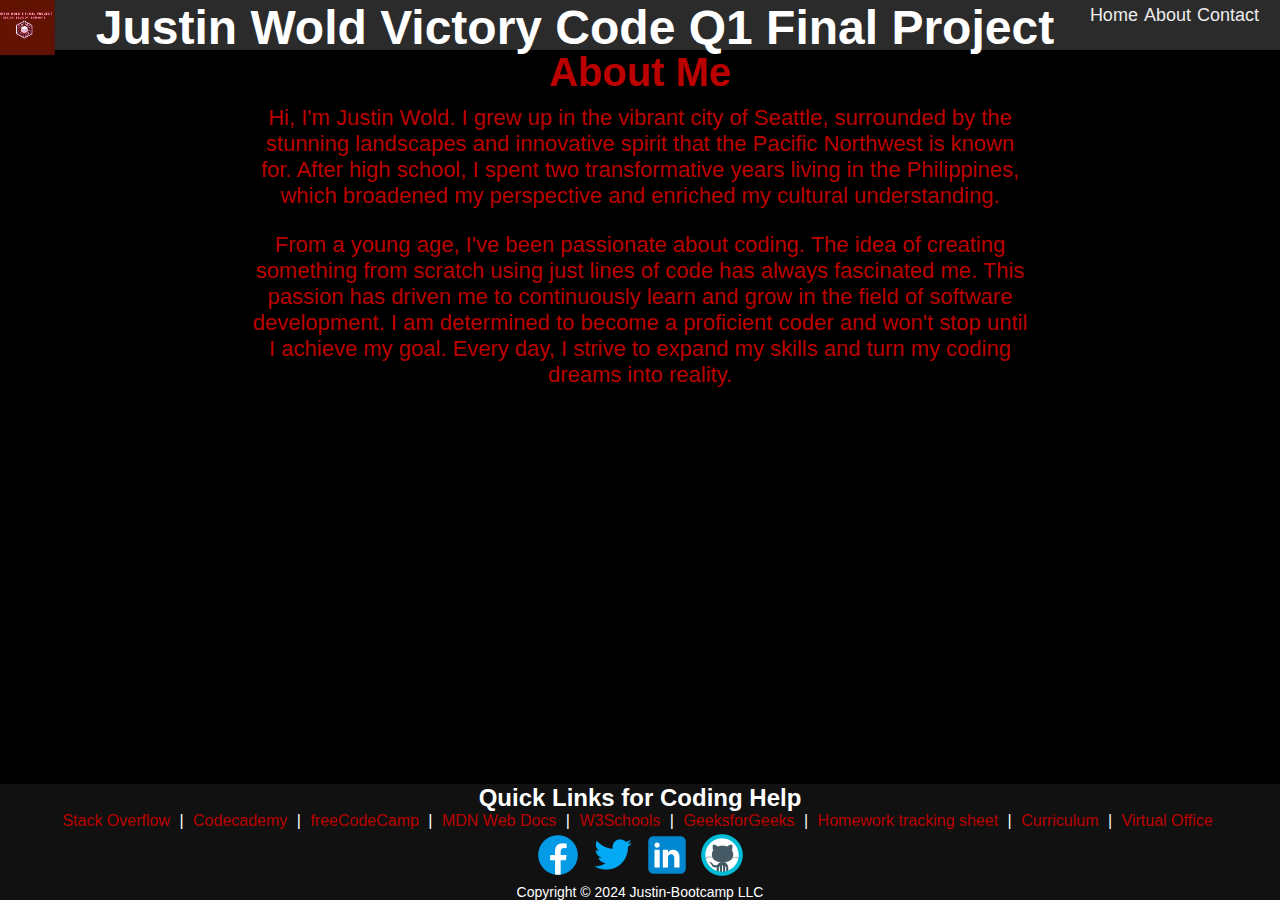
<file: about.html>
<!DOCTYPE html>
<html lang="en">
<head>
    <meta charset="UTF-8">
    <meta name="viewport" content="width=device-width, initial-scale=1.0">
    <title>Justin Wold Victory Code final project about me</title>
    <link rel="stylesheet" href="styles/styles.css">
    <link rel="icon" type="image/x-icon" href="/images/favicon.ico">
</head>
<body>
    <header>
        <nav class="navbar">
                <div class="logo">
                    <img src="images/logo.png" alt="MySite Logo" href="home.html">
                </div>
                <div class="logo"><h1>Justin Wold Victory Code Q1 Final Project</h1></div>
                <ul class="nav-links">
                    <li><a href="home.html">Home</a></li>
                    <li><a href="about.html">About</a></li>
                    <li><a href="contacts.html">Contact</a></li>
                </ul>
            </nav>
            </header>
    <main>
        <h1>About Me</h1>
        <p>      Hi, I'm Justin Wold. I grew up in the vibrant city of Seattle, surrounded by the stunning landscapes and innovative spirit that the Pacific Northwest is known for. After high school, I spent two transformative years living in the Philippines, which broadened my perspective and enriched my cultural understanding.</p>
<br> 
        <p>      From a young age, I've been passionate about coding. The idea of creating something from scratch using just lines of code has always fascinated me. This passion has driven me to continuously learn and grow in the field of software development. I am determined to become a proficient coder and won't stop until I achieve my goal. Every day, I strive to expand my skills and turn my coding dreams into reality.</p>
            <br>
        
    </main>
    <footer>
        <h2>Quick Links for Coding Help</h2>
        <ul>
            <li><a href="https://stackoverflow.com/" target="_blank" rel="noopener">Stack Overflow </a></li>
        <li>|</li>
            <li><a href="https://www.codecademy.com/" target="_blank" rel="noopener">Codecademy</a></li>
        <li>|</li> 
                    <li><a href="https://www.freecodecamp.org/" target="_blank" rel="noopener">freeCodeCamp</a></li>
        <li>|</li>
            <li><a href="https://developer.mozilla.org/en-US/" target="_blank" rel="noopener">MDN Web Docs</a></li>
        <li>|</li>
            <li><a href="https://www.w3schools.com/" target="_blank" rel="noopener">W3Schools</a></li>
        <li>|</li>
            <li><a href="https://www.geeksforgeeks.org/" target="_blank" rel="noopener">GeeksforGeeks</a></li>
        <li>|</li>
            <li><a href="https://docs.google.com/spreadsheets/d/1Epc5EpBNnoQHu8uhGag_Rel7qyM7Up1mAmaizC20GDc/edit#gid=612474590" target="_blank" rel="noopener">Homework tracking sheet</a></li>
        <li>|</li>
            <li><a href="https://www.victorycode.co/bootcamp/codingtovictory/day1" target="_blank" rel="noopener">Curriculum</a></li>
        <li>|</li>
            <li><a href="https://app.gather.town/app/PQahBHnVa7L0cXNE/Victory%20Code" target="_blank" rel="noopener">Virtual Office</a></li>
        </ul>
        <div class="footer-content">
            <div class="social-icons">
                <a href="https://www.facebook.com/justin.wold.96" target="_blank" class="social-icon"  rel="noopener">
                    <img src="images/icons8-facebook-50.png" alt="Facebook">
                </a>
                <a href="https://twitter.com/berrygoeshard" target="_blank" class="social-icon"  rel="noopener">
                    <img src="images/icons8-twitter-50.png" alt="Twitter">
                </a>
                <a href="https://www.linkedin.com/in/justin-wold-b50413279/" target="_blank" class="social-icon" rel="noopener">
                    <img src="images/icons8-linkedin-50.png" alt="LinkedIn">
                </a>
                <a href="https://github.com/Victory-Code-Bootcamp/Justin-Finalproject" target="_blank" class="social-icon" rel="noopener">
                    <img src="images/icons8-github-50.png" alt="GitHub">
                </a>
            </div>
        </div>
        <p>Copyright © 2024 Justin-Bootcamp LLC</p>
    </footer>
</body>
</html>
</file>
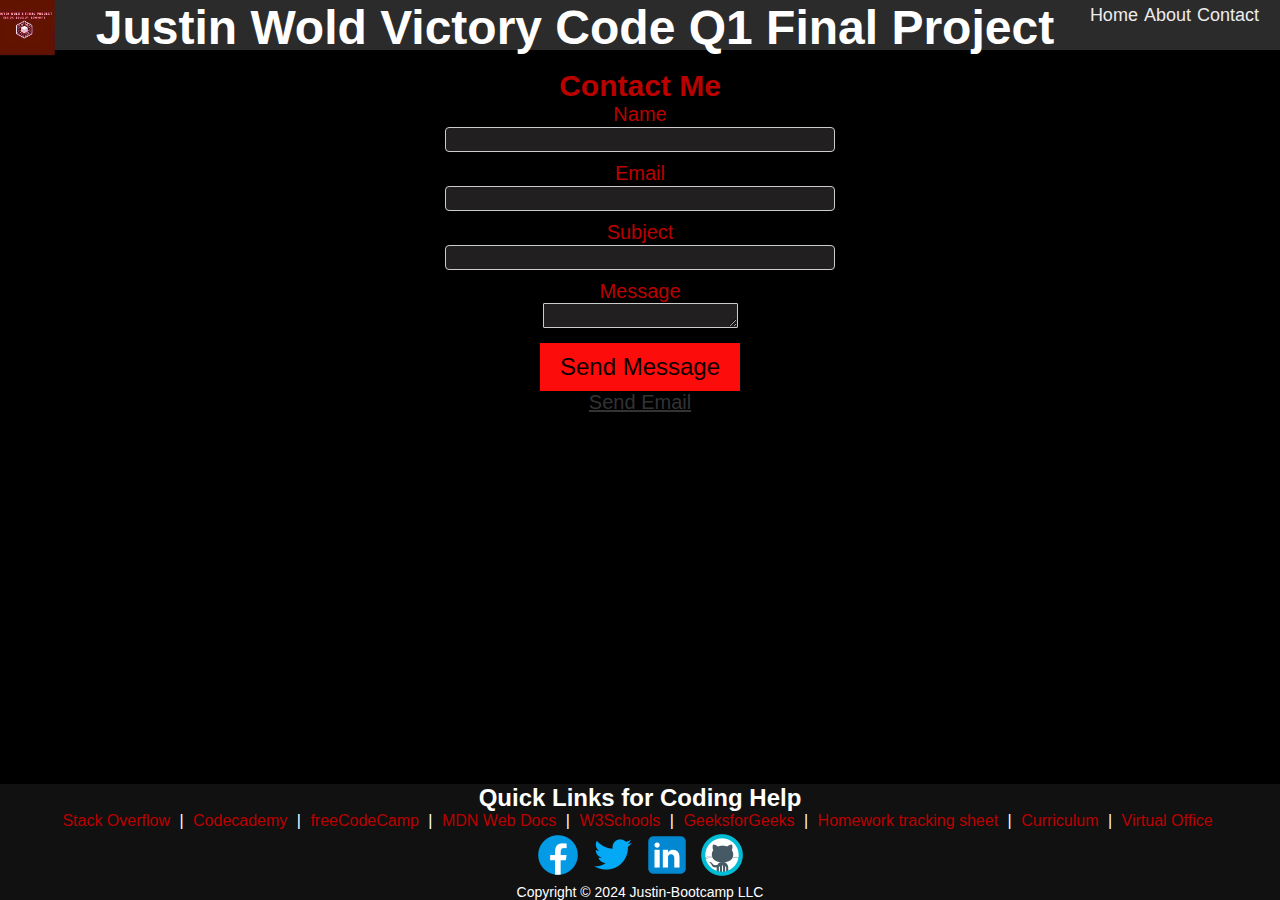
<file: contacts.html>
<!DOCTYPE html>
<html lang="en">
<head>
    <meta charset="UTF-8">
    <meta name="viewport" content="width=device-width, initial-scale=1.0">
    <title>Justin Wold Victory Code final project contact</title>
    <link rel="stylesheet" href="styles/styles.css">
    <link rel="icon" type="image/x-icon" href="/images/favicon.ico">
</head>
<body>
    <header>
        <nav class="navbar">
                <div class="logo">
                    <img src="images/logo.png" alt="MySite Logo" href="home.html">
                </div>
                <div class="logo"><h1>Justin Wold Victory Code Q1 Final Project</h1></div>
                <ul class="nav-links">
                    <li><a href="home.html">Home</a></li>
                    <li><a href="about.html">About</a></li>
                    <li><a href="contacts.html">Contact</a></li>
                </ul>
            </nav>
            </header>
        

    <main>
        <div class="contact-form-container">
            <h2>Contact Me</h2>
            <form method="post" data-netlify="true">
                <div class="form-group">
                    <label for="name">Name</label>
                    <input type="text" id="name" name="name" required>
                </div>
                <div class="form-group">
                    <label for="email">Email</label>
                    <input type="email" id="email" name="email" required>
                </div>
                <div class="form-group">
                    <label for="subject">Subject</label>
                    <input type="text" id="subject" name="subject" required>
                </div>
                <div class="form-group">
                    <label for="message">Message</label>
                    <textarea id="message" name="message" rows="5" required></textarea>
                </div>
                <button type="submit">Send Message</button>
            </form>
            <a href="mailto:Justin.wold88@gmail.com" color="red">Send Email</a>
        </div>
    </main>

    <footer>
        <h2>Quick Links for Coding Help</h2>
        <ul>
        <li><a href="https://stackoverflow.com/" target="_blank" rel="noopener">Stack Overflow </a></li>
        <li>|</li>
            <li><a href="https://www.codecademy.com/" target="_blank" rel="noopener">Codecademy</a></li>
        <li>|</li> 
                    <li><a href="https://www.freecodecamp.org/" target="_blank" rel="noopener">freeCodeCamp</a></li>
        <li>|</li>
            <li><a href="https://developer.mozilla.org/en-US/" target="_blank" rel="noopener">MDN Web Docs</a></li>
        <li>|</li>
            <li><a href="https://www.w3schools.com/" target="_blank" rel="noopener">W3Schools</a></li>
        <li>|</li>
            <li><a href="https://www.geeksforgeeks.org/" target="_blank" rel="noopener">GeeksforGeeks</a></li>
        <li>|</li>
            <li><a href="https://docs.google.com/spreadsheets/d/1Epc5EpBNnoQHu8uhGag_Rel7qyM7Up1mAmaizC20GDc/edit#gid=612474590" target="_blank" rel="noopener">Homework tracking sheet</a></li>
        <li>|</li>
            <li><a href="https://www.victorycode.co/bootcamp/codingtovictory/day1" target="_blank" rel="noopener">Curriculum</a></li>
        <li>|</li>
            <li><a href="https://app.gather.town/app/PQahBHnVa7L0cXNE/Victory%20Code" target="_blank" rel="noopener">Virtual Office</a></li>
        </ul>
        <div class="footer-content">
            <div class="social-icons">
                <a href="https://www.facebook.com/justin.wold.96" target="_blank" class="social-icon"  rel="noopener">
                    <img src="images/icons8-facebook-50.png" alt="Facebook">
                </a>
                <a href="https://twitter.com/berrygoeshard" target="_blank" class="social-icon"  rel="noopener">
                    <img src="images/icons8-twitter-50.png" alt="Twitter">
                </a>
                <a href="https://www.linkedin.com/in/justin-wold-b50413279/" target="_blank" class="social-icon" rel="noopener">
                    <img src="images/icons8-linkedin-50.png" alt="LinkedIn">
                </a>
                <a href="https://github.com/Victory-Code-Bootcamp/Justin-Finalproject" target="_blank" class="social-icon" rel="noopener">
                    <img src="images/icons8-github-50.png" alt="GitHub">
                </a>
            </div>
        </div>
        <p>Copyright © 2024 Justin-Bootcamp LLC</p>
    </footer>
</body>
</html>
</file>
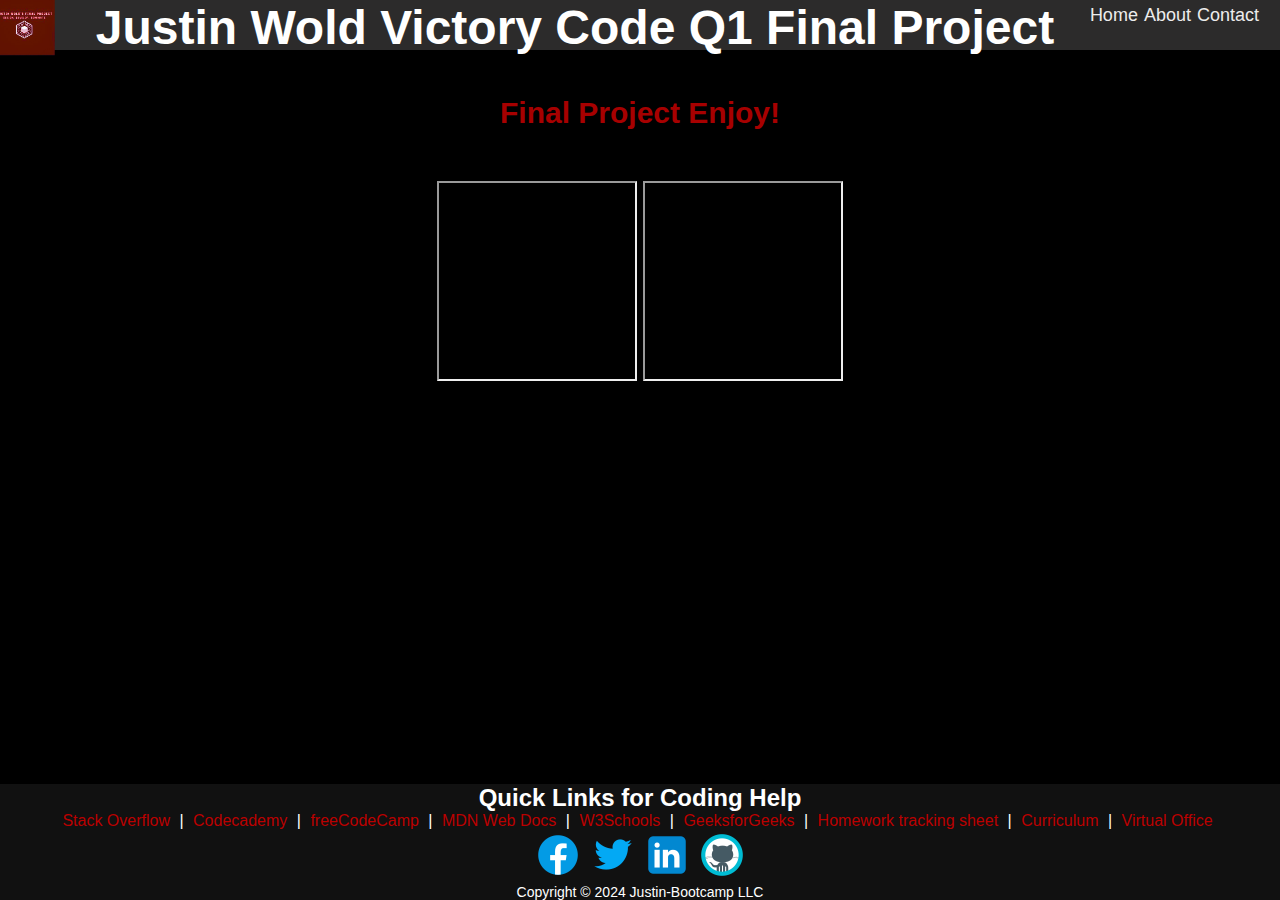
<file: home.html>
<!DOCTYPE html>
<html lang="en">
<head>
    <meta charset="UTF-8">
    <meta name="viewport" content="width=device-width, initial-scale=1.0">
    <title>Justin Wold Victory Code final project home</title>
    <link rel="stylesheet" href="styles/styles.css">
    <link rel="icon" type="image/x-icon" href="/images/favicon.ico">
</head>
<body>
    <header>
<nav class="navbar">
        <div class="logo">
            <img src="images/logo.png" alt="MySite Logo" href="home.html">
        </div>
        <div class="logo"><h1>Justin Wold Victory Code Q1 Final Project</h1></div>
        <ul class="nav-links">
            <li><a href="home.html">Home</a></li>
            <li><a href="about.html">About</a></li>
            <li><a href="contacts.html">Contact</a></li>
        </ul> 
    </nav>
    </header>

    <main>
       <br>
       <br> 
        <p><h2>Final Project Enjoy!</h2></p>
        <br>
        <br>
    <iframe width="696" height="392" src="https://www.youtube.com/embed/7Qk8gXH9_9c" title="&quot;Coding SuperStar&quot; | The Programming / Coding Song | A Computer Science Song"  autoplay="true"  autoplay; clipboard-write; encrypted-media; gyroscope; picture-in-picture; web-share" referrerpolicy="strict-origin-when-cross-origin"></iframe>
        <iframe src="https://www.google.com/maps/embed?pb=!1m18!1m12!1m3!1d3557.882136239467!2d-122.30729992660295!3d47.48269542951064!2m3!1f0!2f0!3f0!3m2!1i1024!2i768!4f13.1!3m3!1m2!1s0x5490430e4c33e299%3A0x85d9c33d8bf0777!2s13421%2024th%20Ave%20S%2C%20SeaTac%2C%20WA%2098168!5e0!3m2!1sen!2sus!4v1718233953330!5m2!1sen!2sus" width="600" height="450" allowfullscreen="" referrerpolicy="no-referrer-when-downgrade" title="home"></iframe>
        <br>
        <br>

    </main>

    <footer>
        <h2>Quick Links for Coding Help</h2>
        <ul>
            <li><a href="https://stackoverflow.com/" target="_blank" rel="noopener">Stack Overflow </a></li>
        <li>|</li>
            <li><a href="https://www.codecademy.com/" target="_blank" rel="noopener">Codecademy</a></li>
        <li>|</li> 
                    <li><a href="https://www.freecodecamp.org/" target="_blank" rel="noopener">freeCodeCamp</a></li>
        <li>|</li>
            <li><a href="https://developer.mozilla.org/en-US/" target="_blank" rel="noopener">MDN Web Docs</a></li>
        <li>|</li>
            <li><a href="https://www.w3schools.com/" target="_blank" rel="noopener">W3Schools</a></li>
        <li>|</li>
            <li><a href="https://www.geeksforgeeks.org/" target="_blank" rel="noopener">GeeksforGeeks</a></li>
        <li>|</li>
            <li><a href="https://docs.google.com/spreadsheets/d/1Epc5EpBNnoQHu8uhGag_Rel7qyM7Up1mAmaizC20GDc/edit#gid=612474590" target="_blank" rel="noopener">Homework tracking sheet</a></li>
        <li>|</li>
            <li><a href="https://www.victorycode.co/bootcamp/codingtovictory/day1" target="_blank"" rel="noopener">Curriculum</a></li>
        <li>|</li>
            <li><a href="https://app.gather.town/app/PQahBHnVa7L0cXNE/Victory%20Code" target="_blank" rel="noopener">Virtual Office</a></li>
        </ul>
        <div class="footer-content">
            <div class="social-icons">
                <a href="https://www.facebook.com/justin.wold.96" target="_blank" class="social-icon"  rel="noopener">
                    <img src="images/icons8-facebook-50.png" alt="Facebook">
                </a>
                <a href="https://twitter.com/berrygoeshard" target="_blank" class="social-icon"  rel="noopener">
                    <img src="images/icons8-twitter-50.png" alt="Twitter">
                </a>
                <a href="https://www.linkedin.com/in/justin-wold-b50413279/" target="_blank" class="social-icon" rel="noopener">
                    <img src="images/icons8-linkedin-50.png" alt="LinkedIn">
                </a>
                <a href="https://github.com/Victory-Code-Bootcamp/Justin-Finalproject" target="_blank" class="social-icon" rel="noopener">
                    <img src="images/icons8-github-50.png" alt="GitHub">
                </a>
            </div>
        </div>
        <p>Copyright © 2024 Justin-Bootcamp LLC</p>
    </footer>
</body>
</html>
</file>
<file: styles/styles.css>
body {
    background-color: #000000;
    color: #a70000;
    font-family: Arial, sans-serif;
    margin: 0;
    padding: 0;
}

header {
    background-color: #000000;
    color: #fefdfd;
    padding: 0px;
    position: relative;
    top: 0;
    width: 100%;
    z-index: 1;
    margin-bottom: 0px;
    height:  50px;
}


.navbar {
    display: flex;
    justify-content: space-between;
    align-items: center;
    background-color: #2c2b2b;
    padding: 0px, 0px;
    margin: 0px;
    height: 50px;
    position: relative
}

.nav-links {
    display: flex;
    list-style: none;
}


.nav-links a {
    color: #000000;
    text-decoration: none;
    font-size: 18px;
}

.burger {
    display: none;
    cursor: pointer;
    flex-direction: column;
    gap: 5px;
}

.burger div {
    width: 25px;
    height: 25px;
    background-color: #000000;
    transition: all 0.3s ease;
}

/* Media Query for Responsive Navbar */
@media (max-width: 768px) {
    .nav-links {
        display: none;
        flex-direction: column;
        width: 100%;
        position: relative;
        height: 50px;
        background-color: #000000;
        list-style: none;
        margin-right: auto;
    }
    
    .nav-links li {
        text-align: center;
        margin: 10px 0;
        margin-right: 3px;
    }
    
    .burger {
        display: flex;
    }
}

.logo img {
    width: 50px;
    height: 50px;
    position: relative;
    margin-right: 10px; /* Space between logo and text */
    transition: transform 0.3s ease; /* Add a transition for smooth effect */
}
.logo {
    display: 100;
    height: 50px;
    align-items: center;
    margin-right: 10px; /* Space between logo and text */
    transition: transform 0.3s ease; /* Add a transition for smooth effect */
    color: #ffffff;
    font-size: 24px;
    position: relative;
}

.logo:hover {
    transform: scale(1.1); /* Slightly increase the size of the logo on hover */
}

.logo:hover img {
    transform: scale(1.1); /* Slightly increase the size of the logo image on hover */
}

.logo:hover span {
    color: #ffcc00; /* Change the text color on hover */
}

.column {
    float: left;
    width: 33.33%;
}

.row:after {
    content: "";
    display: table;
    clear: both;
}

@media screen and (max-width: 600px) {
    .column {
        width: 100%;
    }
}
.navbar ul {
    list-style-type: none;
    margin-right: 15PX;
    padding: 0;
}

.navbar li {
    margin-right:3PX;
    height: 40px;
}

.navbar li a, .dropbtn {
    display: inline-block;
    color: rgb(236, 236, 236);
    text-align: center;
    padding: 0px 0px;
    text-decoration: none;
    height: 40px;
    margin-right: 3PX;
}
section {
    background-color: #000000;
    padding: 20px;  
}


.dropdown {
    display: inline-block;
}

.dropdown-content {
    display: none;
    position: relative;
    background-color: #000000;
    min-width: 160px;
    z-index: 1;
}

.dropdown-content .submenu {
    position: relative;
}

.dropdown-content a {
    color: rgba(0, 0, 0, 0.728);
    padding: 12px 0px;
    text-decoration: none;
    display: block;
    text-align: left;
}

.dropdown:hover .dropdown-content {
    display: block;
}

.submenu-content {
    display: none;
    position: relative;
    left: 100%;
    top: 0;
    background-color: #000000;
    min-width: 160px;
}

.submenu:hover .submenu-content {
    display: block;
}

.container {
    text-align: center;
}

main.center {
    border: 5px solid;
    width: 50%;
    padding: 0px;
}

button {
    background-color: #fd0c0c;
    border: none;
    padding: 10px 20px;
    color: #0b0000;
    font-size: 1.2em;
    cursor: pointer;
    transition: background-color 0.3s;
}

button:hover {
    background-color: #2500cc;
}

main {
    background-color: #000000;
    text-align: center;
    position: relative; 
    top: 0px;
    font-size: 20px;
    padding-left: 250px;
    padding-right: 250px;
    
}

iframe {
    margin-left: 0px;
    width: 200px;
    height: 200px;
    margin-top: 5px;
}

main h1 {
    text-align: center;
    position: relative; 
    color:#b00;
    margin-bottom: 10px;
}

main p {
    text-align: center;
    position: relative; 
    color:#b00;
    font-size: 22px;

}

main a {
    text-align: center;
    position: relative; 
    color:#333;
    align-items: center;
}

main img {
    text-align: center;
    position: relative; 
    color:#b00;
}

main ul {
    text-align: center;
    position: relative; 
    color:#b00
}

main li {
    text-align: center;
    position: relative; 
    color:#b00;
}

.contact-form-container {
    text-align: center;
    position: relative; 
    color:#b00;
    margin-left: auto;
    margin-right: auto;
    padding-top: 0px;
    margin-top: 19px;
}

form {
    width: 50%;
    text-align: center;
    position: relative; 
    color:#b00;
    align-items: center;
    margin-left: auto;
    margin-right: auto;
}

form input[type="text"], form input[type="email"], form textarea {
    width: 100%;
    padding: 5px;
    margin-bottom: 10px;
    border: 1px solid #ccc;
    border-radius: 4px;
    box-sizing: border-box;
}

form input[type="submit"] {
    background-color: #4CAF50;
    color: white;
    padding: 10px 20px;
    border: none;
    border-radius: 4px;
    cursor: pointer;
}

footer {
    background-color: #111;
    color: #ffffff;
    text-align: center;
    vertical-align: top;
    margin: 0;
    position: fixed;
    bottom: 0;
    width: 100%;
    padding: 0px;
    z-index: align;
 
}

footer ul p{
    text-align: center;
    list-style-type: none;
    padding: 0px;
    vertical-align: auto;
    height: 10px;
    width: 10px;
    z-index: 1;
}

footer li {
    display: inline;
    margin: 0 0px;
    padding-right: 5px;
    word-spacing: 0%;
}

footer a {
    color: #b00;
    text-decoration: none;
    height: 20px;
    width: 20px;
}

footer a:hover {
    text-decoration: underline;
}

footer p {
    margin: 0%;
    padding: 0px;
    margin-top: 0px;
    font-size: 14px;
}

* {
    margin: 0;
    padding: 0px;
    box-sizing: border-box;
}    


.footer {
    background-color: #000000;
    color: #000000;
    text-align: center;
    padding: 0px;
    position: relative;
    width: 100%;
}

.footer-content {
    position: relative;
}

.footer p {
    margin: 0;
    padding: 0;
    text-align: center;
    margin-top: 20px;
    font-size: 14px;
}


contact-form-container {
    background-color: #000000;
    padding: 0px;
    border-radius: 0px;
    box-shadow: 0 0 10px rgba(0, 0, 0, 0.1);
    width: 100%;
    max-width: 500px;
}

.contact-form-container h2 {
    padding: 0px;
    margin-top: 0;
    text-align: center;
}

.form-group {
    padding: 0px;
    margin-bottom: 0px;
}

.form-group label {
    padding: 0px;
    display: block;
    margin-bottom: 0px;
}

.form-group input,
.form-group textarea {
    width: 50%;
    padding: 0px;
    border-radius: 1px;
    background-color: rgb(33, 31, 31);
    height: 25px;
}

.form-group input:focus,
.form-group textarea:focus {
    border-color: #000000;
    outline: none;
}

.button {
    display: block;
    width: 100%;
    padding: 0px;
    background-color: #000000;
    color: #fff;
    border: none;
    border-radius: 3px;
    cursor: pointer;
    font-size: 16px;
}

.button:hover {
    background-color: #0056b3;
}
</file>
